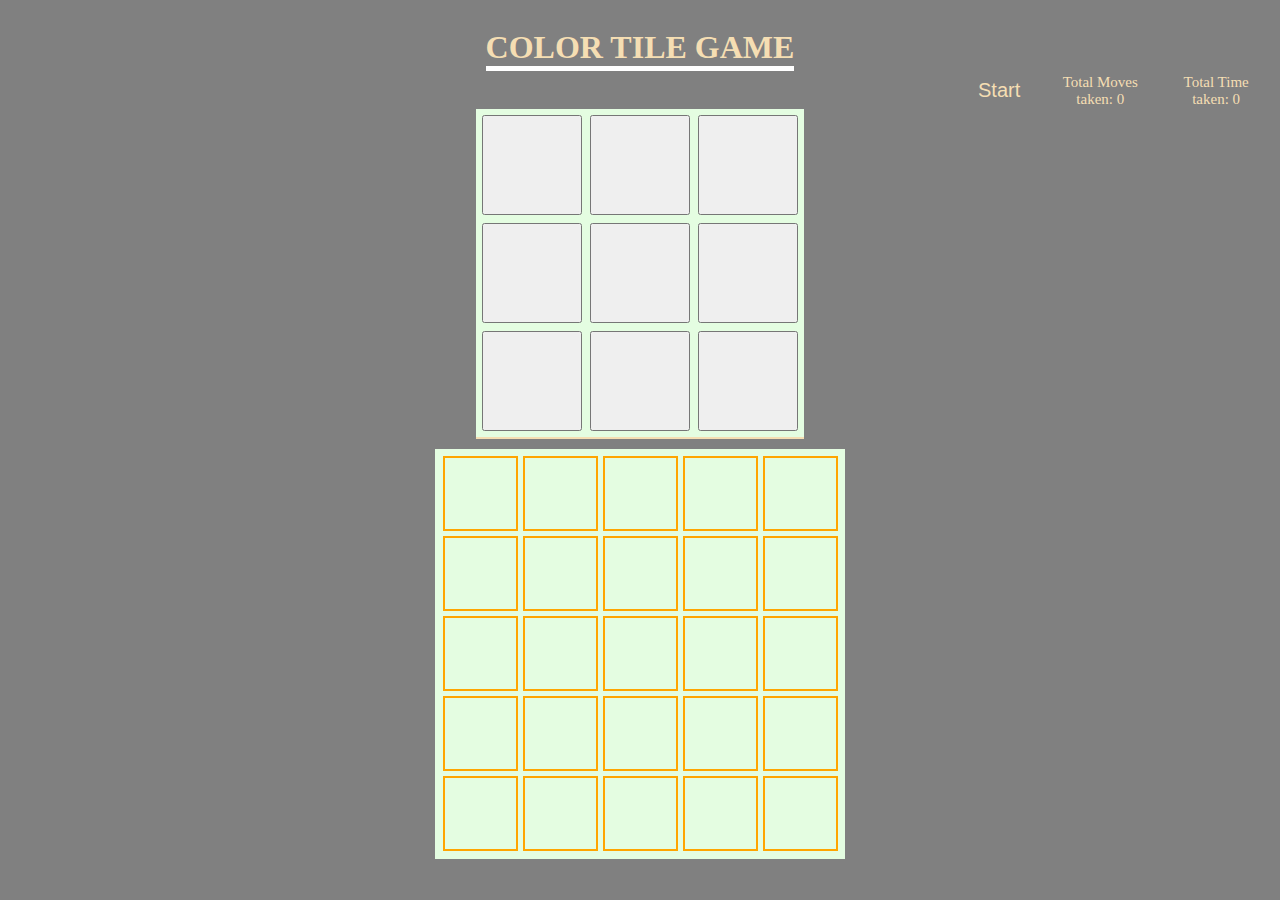
<file: index.html>
<!doctype html>
<html lang="en" dir="ltr">
  <head>
    <title>Colour Tiles</title>
    <meta meta="" name="viewport" content="width=device-width, initial-scale=1, maximum-scale=1, user-scalable=no" charset="utf-8">
    <link href="style.css" rel="stylesheet">
  </head>

  <body>
    <h1>COLOR TILE GAME</h1>
  <div class="header">
    <button>Start</button>
    <span id="move"> Total Moves taken: 0</span>
    <span id="time">Total Time taken: 0</span>
   
  </div>
    <div class="topgrid"></div>
    <div class="game">
      <div class="grid"></div>
      
    </div>

  <script src="script.js"></script>
  </body>
</html>
</file>
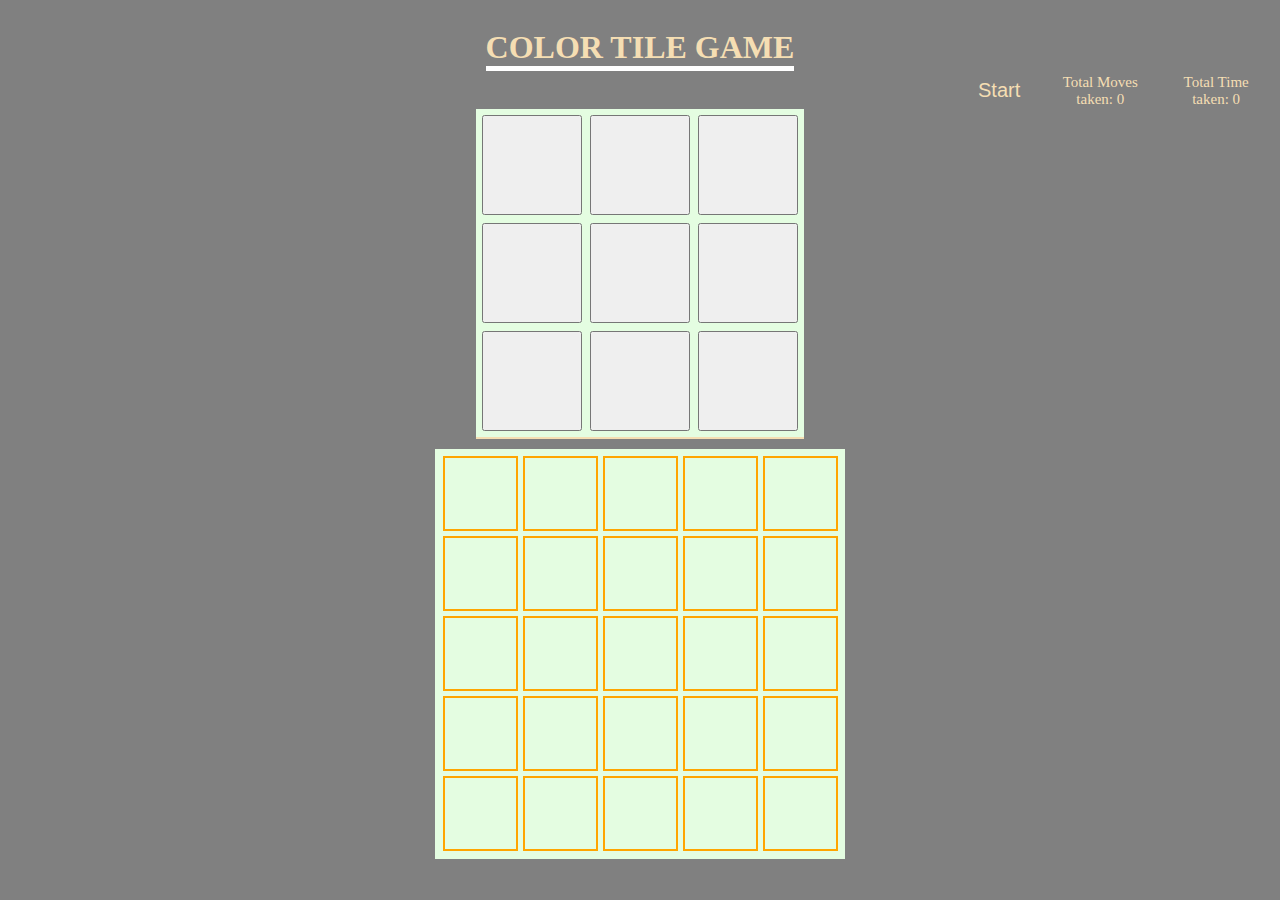
<file: try.html>
<!doctype html>
<html lang="en" dir="ltr">
  <head>
    <title>Colour Tiles</title>
    <meta meta="" name="viewport" content="width=device-width, initial-scale=1, maximum-scale=1, user-scalable=no" charset="utf-8">
    <link href="try.css" rel="stylesheet">
  </head>

  <body>
    <h1>COLOR TILE GAME</h1>
  <div class="header">
    <button>Start</button>
    <span id="move"> Total Moves taken: 0</span>
    <span id="time">Total Time taken: 0</span>
   
  </div>
    <div class="topgrid"></div>
    <div class="game">
      <div class="grid"></div>
      
    </div>

  <script src="try.js"></script>
  </body>
</html>
</file>
<file: style.css>
h1{
  color: wheat;
  border-bottom: 5px solid white;
} 
.btn {
  width: 100px;
  height: 30px;
  border: 3px soldi white;
  border-radius: 50px;
  background: #202020;
  color: white;
  cursor: pointer;
  outline: none;
}
  
  body {
    height: 100%;
    background-color: gray;
    display: flex;
    justify-content: center;
    align-items: center;
    flex-direction: column;
  }

  .topgrid {
    background-color: #E4FDE1;
    display: grid;
    grid-template-columns: 100px 100px 100px;
    grid-template-rows: 100px 100px 100px;
    grid-gap: 8px 8px;
    padding: 6px;
    border-bottom: 2px solid wheat;
  }

  .solutiongrid button {
    background-color: #E4FDE1;
    border: 2px solid orange;
    outline: none;
    cursor: default;
  }
  
  .game {
    margin-top: 10px;
  }

  .grid {
    display: flex;
    flex-wrap: wrap;
    width: 400px;
    height: 400px;
    padding: 5px;
    justify-content: center;
    align-items: center;
    background-color: #E4FDE1;
  }

  .grid button {
    border: 2px solid orange;
    outline: none;
    cursor: pointer;
    width: 75px;
    height: 75px;
    margin: 2.5px;
    z-index: 2;
  }

  .black-box {
    width: 169px;
    height: 169px;
    margin-top: -275px;
    border-radius: 5px;
    z-index: 1;
  }

  .endScreen {
    background-color: black;
    width: 400px;
    height: 400px;
    margin-top: -400px;
    margin-left: -5px;
    margin-right: -5px;
    opacity: 0.8;
    z-index: 2;
  }

  .message {
    text-align: center;
    margin-top: -413px;
    justify-content: space-between;
    color: wheat;
    font-size: 30px;
    margin-left: 41px;
    z-index: 2;
  }

  .try-again {
    padding: 20px 10px;
    font-size: 30px;
    font-weight: bold;
    margin-top: -230px;
    border-radius: -5px;
    cursor: pointer;
    text-align: center;
    color: wheat;
    z-index: 2;
  }


.header {
  margin-top: -20px;
  margin-left: 950px;
  text-align: center;
  display: flex;
  justify-content: space-between;
}
  
.header button{
  display: block;
  margin: auto;
  padding: 0px 20px;
  font-size: 20px;
  border-radius: 10px;
  cursor: pointer;
  outline: none;
  background: none;
  color: wheat;
  width: 100spx;
  height: 23px;
  border: none;
}

.header span {
  text-align: center;
  font-size: 15px;
  color: wheat;
  margin: 1px 7px;
}
</file>
<file: try.css>
h1{
  color: wheat;
  border-bottom: 5px solid white;
} 
.btn {
  width: 100px;
  height: 30px;
  border: 3px soldi white;
  border-radius: 50px;
  background: #202020;
  color: white;
  cursor: pointer;
  outline: none;
}
  
  body {
    height: 100%;
    background-color: gray;
    display: flex;
    justify-content: center;
    align-items: center;
    flex-direction: column;
  }

  .topgrid {
    background-color: #E4FDE1;
    display: grid;
    grid-template-columns: 100px 100px 100px;
    grid-template-rows: 100px 100px 100px;
    grid-gap: 8px 8px;
    padding: 6px;
    border-bottom: 2px solid wheat;
  }

  .solutiongrid button {
    background-color: #E4FDE1;
    border: 2px solid orange;
    outline: none;
    cursor: default;
  }
  
  .game {
    margin-top: 10px;
  }

  .grid {
    display: flex;
    flex-wrap: wrap;
    width: 400px;
    height: 400px;
    padding: 5px;
    justify-content: center;
    align-items: center;
    background-color: #E4FDE1;
  }

  .grid button {
    border: 2px solid orange;
    outline: none;
    cursor: pointer;
    width: 75px;
    height: 75px;
    margin: 2.5px;
    z-index: 2;
  }

  .black-box {
    width: 169px;
    height: 169px;
    margin-top: -275px;
    border-radius: 5px;
    z-index: 1;
  }

  .endScreen {
    background-color: black;
    width: 400px;
    height: 400px;
    margin-top: -400px;
    margin-left: -5px;
    margin-right: -5px;
    opacity: 0.8;
    z-index: 2;
  }

  .message {
    text-align: center;
    margin-top: -413px;
    justify-content: space-between;
    color: wheat;
    font-size: 30px;
    margin-left: 41px;
    z-index: 2;
  }

  .try-again {
    padding: 20px 10px;
    font-size: 30px;
    font-weight: bold;
    margin-top: -230px;
    border-radius: -5px;
    cursor: pointer;
    text-align: center;
    color: wheat;
    z-index: 2;
  }


.header {
  margin-top: -20px;
  margin-left: 950px;
  text-align: center;
  display: flex;
  justify-content: space-between;
}
  
.header button{
  display: block;
  margin: auto;
  padding: 0px 20px;
  font-size: 20px;
  border-radius: 10px;
  cursor: pointer;
  outline: none;
  background: none;
  color: wheat;
  width: 100spx;
  height: 23px;
  border: none;
}

.header span {
  text-align: center;
  font-size: 15px;
  color: wheat;
  margin: 1px 7px;
}
</file>
